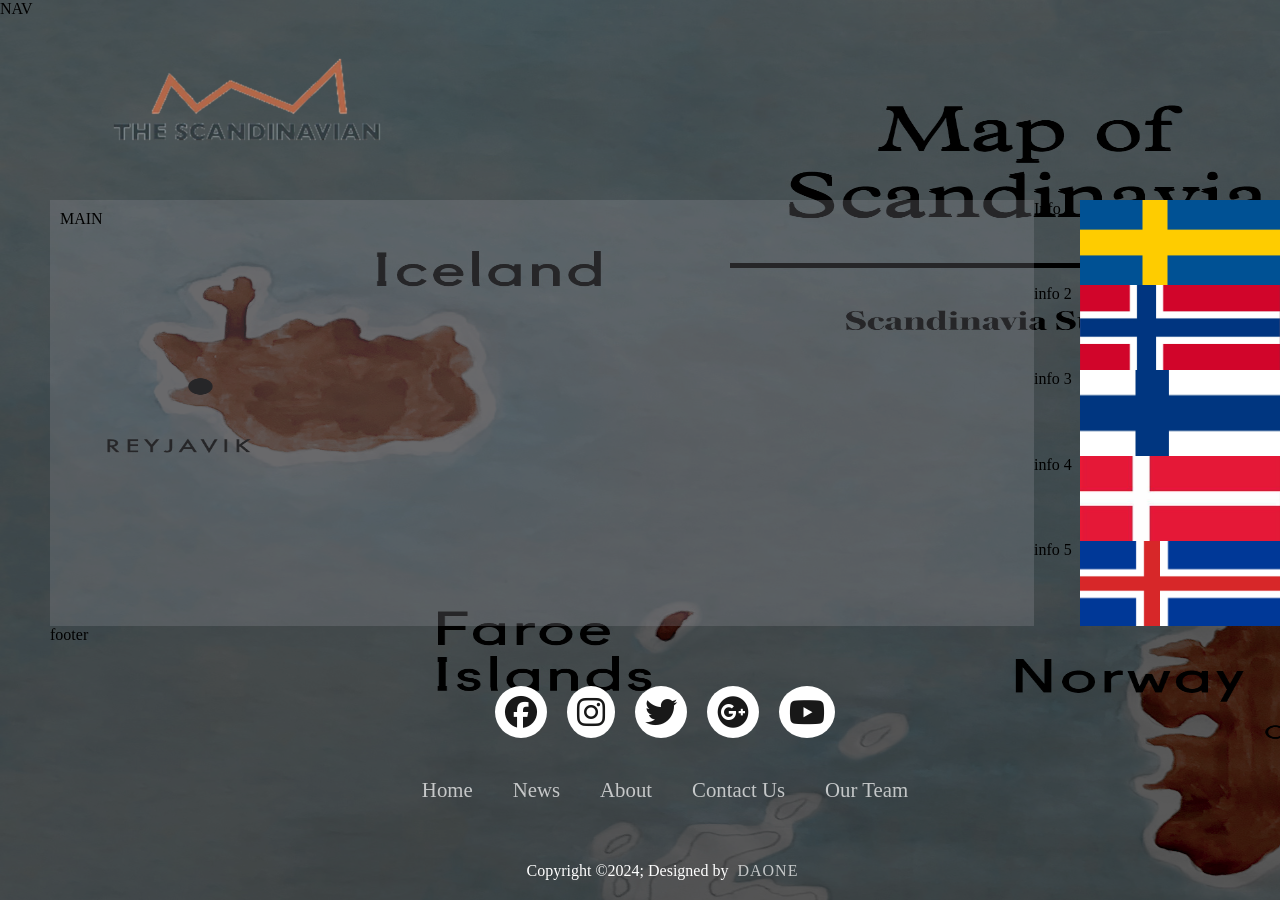
<file: index.html>
<!DOCTYPE html>
<html lang="en">
<head>
    <meta charset="UTF-8">
    <meta name="viewport" content="width= , initial-scale=1.0">
    <title>The scandinavia</title>
    <link rel="stylesheet" href="index.css">
    <link rel="stylesheet" href="https://cdnjs.cloudflare.com/ajax/libs/font-awesome/6.6.0/css/all.min.css" integrity="sha512-Kc323vGBEqzTmouAECnVceyQqyqdsSiqLQISBL29aUW4U/M7pSPA/gEUZQqv1cwx4OnYxTxve5UMg5GT6L4JJg==" crossorigin="anonymous" referrerpolicy="no-referrer" />
</head>
    <body>
        <div class="container">
            <header>
            </header>
            <footer>footer</footer>
            
            <nav class="navbar">NAV</nav>

            <main>MAIN</main>

            <section class="info1">Info 1</section>
            
            <section class="info2">info 2</section>

            <section class="info3">info 3</section>

            <section class="info4">info 4</section>

            <section class="info5">info 5</section>

            <footer>
                <div class="footercontainter">
                    <div class="socialicons">
                        <a href=""><i class="fa-brands fa-facebook"></i></a>
                        <a href=""><i class="fa-brands fa-instagram"></i></a>
                        <a href=""><i class="fa-brands fa-twitter"></i></a>
                        <a href=""><i class="fa-brands fa-google-plus"></i></a>
                        <a href=""><i class="fa-brands fa-youtube"></i></a>
                    </div>
                    <div class="footerNav">
                        <ul>
                            <li><a href="">Home</a></li>
                            <li><a href="">News</a></li>
                            <li><a href="">About</a></li>
                            <li><a href="">Contact Us</a></li>
                            <li><a href="">Our Team</a></li>
                        </ul>
                    </div>
                </div>
                <div class="footerBottom">
                    <p>Copyright &copy;2024; Designed by <span class="designer">Daone</span></p>
                </div>
            </footer>

        </div>
    </body>
</html>
</file>
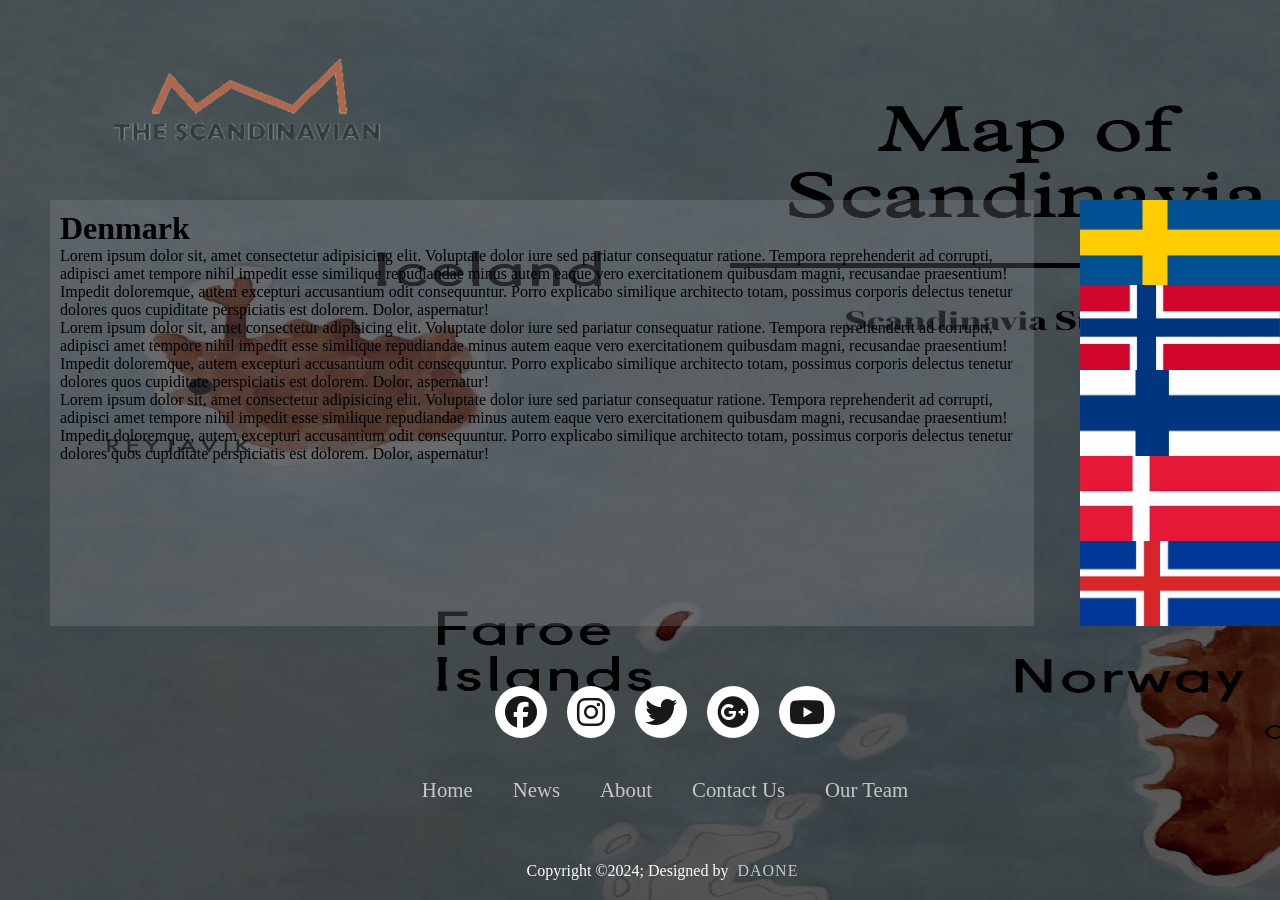
<file: denmark.html>
<!DOCTYPE html>
<html lang="se">
<head>
    <meta charset="UTF-8">
    <meta name="viewport" content="width= , initial-scale=1.0">
    <title>The scandinavia</title>
    <link rel="stylesheet" href="index.css">
    <link rel="stylesheet" href="https://cdnjs.cloudflare.com/ajax/libs/font-awesome/6.6.0/css/all.min.css" integrity="sha512-Kc323vGBEqzTmouAECnVceyQqyqdsSiqLQISBL29aUW4U/M7pSPA/gEUZQqv1cwx4OnYxTxve5UMg5GT6L4JJg==" crossorigin="anonymous" referrerpolicy="no-referrer" />
</head>
    <body>
        <div class="container">
            <header>
            </header>
            
            <nav class="navbar"></nav>

            <main>
                <h1>Denmark</h1>
                <p>Lorem ipsum dolor sit, amet consectetur adipisicing elit. Voluptate dolor iure sed pariatur consequatur ratione. Tempora reprehenderit ad corrupti, adipisci amet tempore nihil impedit esse similique repudiandae minus autem eaque vero exercitationem quibusdam magni, recusandae praesentium! Impedit doloremque, autem excepturi accusantium odit consequuntur. Porro explicabo similique architecto totam, possimus corporis delectus tenetur dolores quos cupiditate perspiciatis est dolorem. Dolor, aspernatur!</p>
                <p>Lorem ipsum dolor sit, amet consectetur adipisicing elit. Voluptate dolor iure sed pariatur consequatur ratione. Tempora reprehenderit ad corrupti, adipisci amet tempore nihil impedit esse similique repudiandae minus autem eaque vero exercitationem quibusdam magni, recusandae praesentium! Impedit doloremque, autem excepturi accusantium odit consequuntur. Porro explicabo similique architecto totam, possimus corporis delectus tenetur dolores quos cupiditate perspiciatis est dolorem. Dolor, aspernatur!</p>
                <p>Lorem ipsum dolor sit, amet consectetur adipisicing elit. Voluptate dolor iure sed pariatur consequatur ratione. Tempora reprehenderit ad corrupti, adipisci amet tempore nihil impedit esse similique repudiandae minus autem eaque vero exercitationem quibusdam magni, recusandae praesentium! Impedit doloremque, autem excepturi accusantium odit consequuntur. Porro explicabo similique architecto totam, possimus corporis delectus tenetur dolores quos cupiditate perspiciatis est dolorem. Dolor, aspernatur!</p>
            </main>

            <section class="info1"><a href="sweden.html"><div class="box"></div></a></section>
            
            <section class="info2"><a href="norway.html"><div class="box"></div></a></section>

            <section class="info3"><a href="finland.html"><div class="box"></div></a></section>

            <section class="info4"><a href="denmark.html"><div class="box"></div></a></section>

            <section class="info5"><a href="iceland.html"><div class="box"></div></a></section>

            <footer>
                <div class="footercontainter">
                    <div class="socialicons">
                        <a href=""><i class="fa-brands fa-facebook"></i></a>
                        <a href=""><i class="fa-brands fa-instagram"></i></a>
                        <a href=""><i class="fa-brands fa-twitter"></i></a>
                        <a href=""><i class="fa-brands fa-google-plus"></i></a>
                        <a href=""><i class="fa-brands fa-youtube"></i></a>
                    </div>
                    <div class="footerNav">
                        <ul>
                            <li><a href="home.html">Home</a></li>
                            <li><a href="">News</a></li>
                            <li><a href="">About</a></li>
                            <li><a href="">Contact Us</a></li>
                            <li><a href="">Our Team</a></li>
                        </ul>
                    </div>
                </div>
                <div class="footerBottom">
                    <p>Copyright &copy;2024; Designed by <span class="designer">Daone</span></p>
                </div>
            </footer>

        </div>

    </body>
</html>
</file>
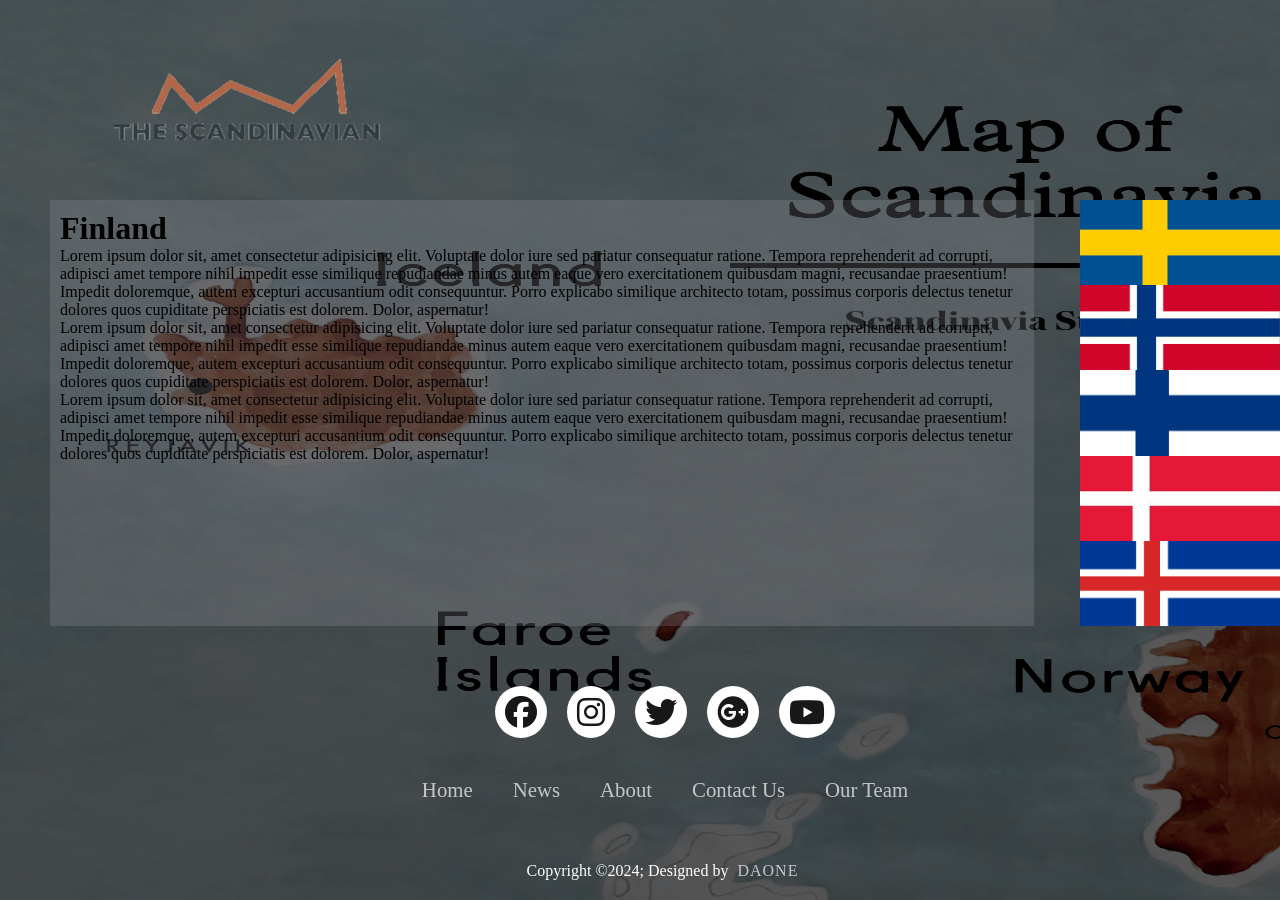
<file: finland.html>
<!DOCTYPE html>
<html lang="se">
<head>
    <meta charset="UTF-8">
    <meta name="viewport" content="width= , initial-scale=1.0">
    <title>The scandinavia</title>
    <link rel="stylesheet" href="index.css">
    <link rel="stylesheet" href="https://cdnjs.cloudflare.com/ajax/libs/font-awesome/6.6.0/css/all.min.css" integrity="sha512-Kc323vGBEqzTmouAECnVceyQqyqdsSiqLQISBL29aUW4U/M7pSPA/gEUZQqv1cwx4OnYxTxve5UMg5GT6L4JJg==" crossorigin="anonymous" referrerpolicy="no-referrer" />
</head>
    <body>
        <div class="container">
            <header>
            </header>
            
            <nav class="navbar"></nav>

            <main>
                <h1>Finland</h1>
                <p>Lorem ipsum dolor sit, amet consectetur adipisicing elit. Voluptate dolor iure sed pariatur consequatur ratione. Tempora reprehenderit ad corrupti, adipisci amet tempore nihil impedit esse similique repudiandae minus autem eaque vero exercitationem quibusdam magni, recusandae praesentium! Impedit doloremque, autem excepturi accusantium odit consequuntur. Porro explicabo similique architecto totam, possimus corporis delectus tenetur dolores quos cupiditate perspiciatis est dolorem. Dolor, aspernatur!</p>
                <p>Lorem ipsum dolor sit, amet consectetur adipisicing elit. Voluptate dolor iure sed pariatur consequatur ratione. Tempora reprehenderit ad corrupti, adipisci amet tempore nihil impedit esse similique repudiandae minus autem eaque vero exercitationem quibusdam magni, recusandae praesentium! Impedit doloremque, autem excepturi accusantium odit consequuntur. Porro explicabo similique architecto totam, possimus corporis delectus tenetur dolores quos cupiditate perspiciatis est dolorem. Dolor, aspernatur!</p>
                <p>Lorem ipsum dolor sit, amet consectetur adipisicing elit. Voluptate dolor iure sed pariatur consequatur ratione. Tempora reprehenderit ad corrupti, adipisci amet tempore nihil impedit esse similique repudiandae minus autem eaque vero exercitationem quibusdam magni, recusandae praesentium! Impedit doloremque, autem excepturi accusantium odit consequuntur. Porro explicabo similique architecto totam, possimus corporis delectus tenetur dolores quos cupiditate perspiciatis est dolorem. Dolor, aspernatur!</p>
            </main>

            <section class="info1"><a href="sweden.html"><div class="box"></div></a></section>
            
            <section class="info2"><a href="norway.html"><div class="box"></div></a></section>

            <section class="info3"><a href="finland.html"><div class="box"></div></a></section>

            <section class="info4"><a href="denmark.html"><div class="box"></div></a></section>

            <section class="info5"><a href="iceland.html"><div class="box"></div></a></section>

            <footer>
                <div class="footercontainter">
                    <div class="socialicons">
                        <a href=""><i class="fa-brands fa-facebook"></i></a>
                        <a href=""><i class="fa-brands fa-instagram"></i></a>
                        <a href=""><i class="fa-brands fa-twitter"></i></a>
                        <a href=""><i class="fa-brands fa-google-plus"></i></a>
                        <a href=""><i class="fa-brands fa-youtube"></i></a>
                    </div>
                    <div class="footerNav">
                        <ul>
                            <li><a href="home.html">Home</a></li>
                            <li><a href="">News</a></li>
                            <li><a href="">About</a></li>
                            <li><a href="">Contact Us</a></li>
                            <li><a href="">Our Team</a></li>
                        </ul>
                    </div>
                </div>
                <div class="footerBottom">
                    <p>Copyright &copy;2024; Designed by <span class="designer">Daone</span></p>
                </div>
            </footer>

        </div>
    </body>
</html>
</file>
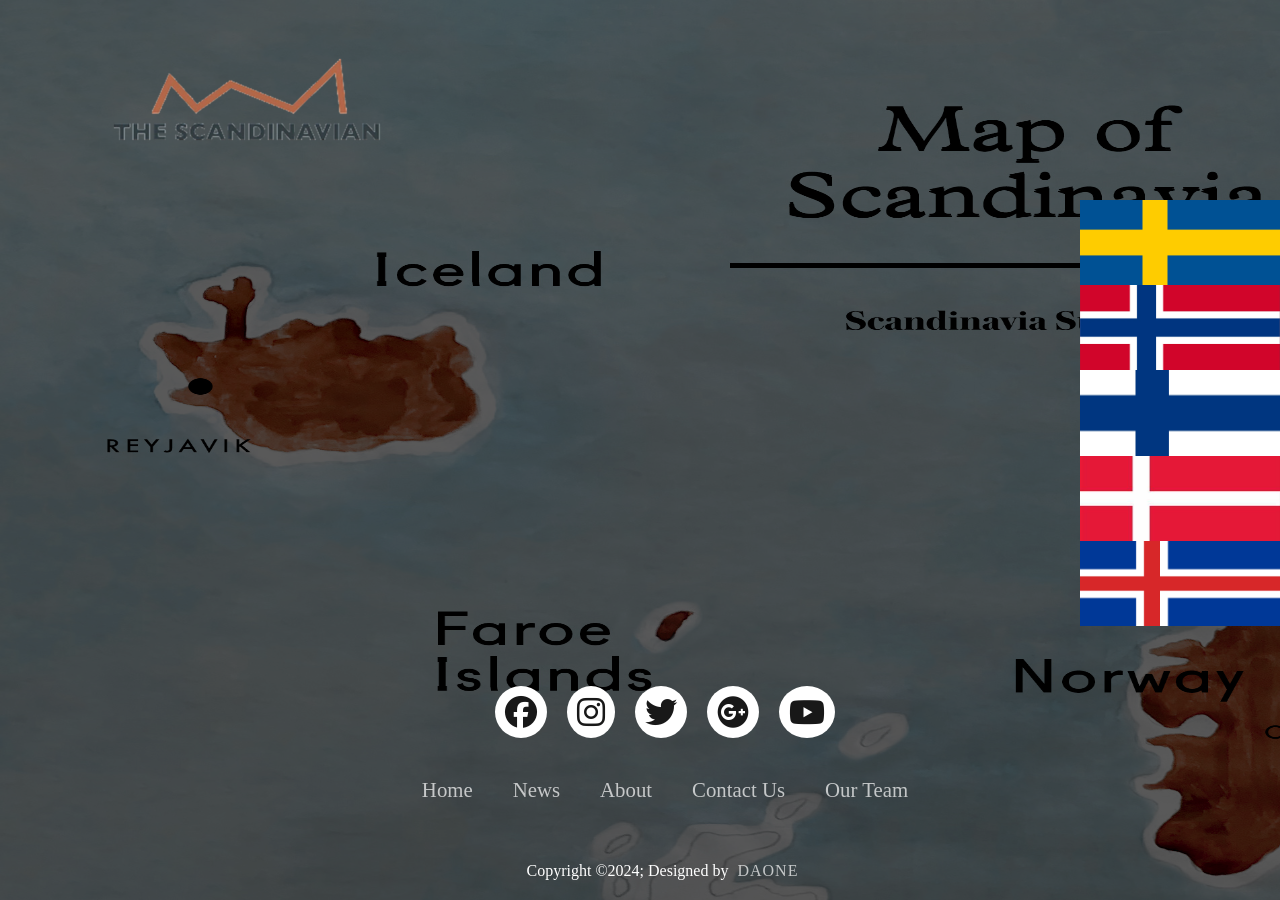
<file: home.html>
<!DOCTYPE html>
<html lang="se">
<head>
    <meta charset="UTF-8">
    <meta name="viewport" content="width= , initial-scale=1.0">
    <title>The scandinavia</title>
    <link rel="stylesheet" href="index.css">
    <link rel="stylesheet" href="https://cdnjs.cloudflare.com/ajax/libs/font-awesome/6.6.0/css/all.min.css" integrity="sha512-Kc323vGBEqzTmouAECnVceyQqyqdsSiqLQISBL29aUW4U/M7pSPA/gEUZQqv1cwx4OnYxTxve5UMg5GT6L4JJg==" crossorigin="anonymous" referrerpolicy="no-referrer" />
</head>
    <body>
        <div class="container">
            <header>
            </header>
            
            <nav class="navbar"></nav>

            <main class="home"></main>

            <section class="info1"><a href="sweden.html"><div class="box"></div></a></section>
            
            <section class="info2"><a href="norway.html"><div class="box"></div></a></section>

            <section class="info3"><a href="finland.html"><div class="box"></div></a></section>

            <section class="info4"><a href="denmark.html"><div class="box"></div></a></section>

            <section class="info5"><a href="iceland.html"><div class="box"></div></a></section>

            <footer>
                <div class="footercontainter">
                    <div class="socialicons">
                        <a href=""><i class="fa-brands fa-facebook"></i></a>
                        <a href=""><i class="fa-brands fa-instagram"></i></a>
                        <a href=""><i class="fa-brands fa-twitter"></i></a>
                        <a href=""><i class="fa-brands fa-google-plus"></i></a>
                        <a href=""><i class="fa-brands fa-youtube"></i></a>
                    </div>
                    <div class="footerNav">
                        <ul>
                            <li><a href="home.html">Home</a></li>
                            <li><a href="">News</a></li>
                            <li><a href="">About</a></li>
                            <li><a href="">Contact Us</a></li>
                            <li><a href="">Our Team</a></li>
                        </ul>
                    </div>
                </div>
                <div class="footerBottom">
                    <p>Copyright &copy;2024; Designed by <span class="designer">Daone</span></p>
                </div>
            </footer>

        </div>
    </body>
</html>
</file>
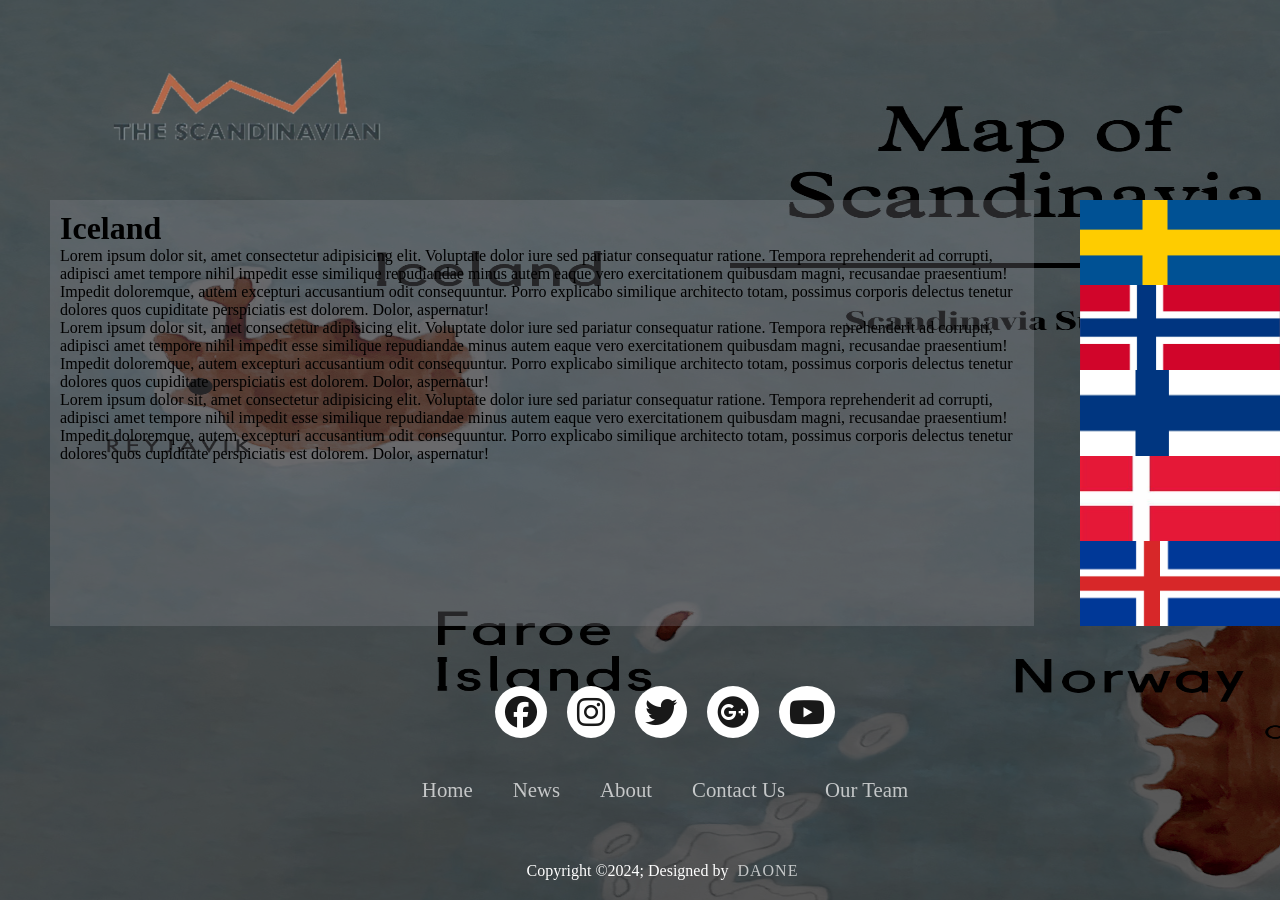
<file: Iceland.html>
<!DOCTYPE html>
<html lang="se">
<head>
    <meta charset="UTF-8">
    <meta name="viewport" content="width= , initial-scale=1.0">
    <title>The scandinavia</title>
    <link rel="stylesheet" href="index.css">
    <link rel="stylesheet" href="https://cdnjs.cloudflare.com/ajax/libs/font-awesome/6.6.0/css/all.min.css" integrity="sha512-Kc323vGBEqzTmouAECnVceyQqyqdsSiqLQISBL29aUW4U/M7pSPA/gEUZQqv1cwx4OnYxTxve5UMg5GT6L4JJg==" crossorigin="anonymous" referrerpolicy="no-referrer" />
</head>
    <body>
        <div class="container">
            <header>
            </header>
            
            <nav class="navbar"></nav>

            <main>
                <h1>Iceland</h1>
                <p>Lorem ipsum dolor sit, amet consectetur adipisicing elit. Voluptate dolor iure sed pariatur consequatur ratione. Tempora reprehenderit ad corrupti, adipisci amet tempore nihil impedit esse similique repudiandae minus autem eaque vero exercitationem quibusdam magni, recusandae praesentium! Impedit doloremque, autem excepturi accusantium odit consequuntur. Porro explicabo similique architecto totam, possimus corporis delectus tenetur dolores quos cupiditate perspiciatis est dolorem. Dolor, aspernatur!</p>
                <p>Lorem ipsum dolor sit, amet consectetur adipisicing elit. Voluptate dolor iure sed pariatur consequatur ratione. Tempora reprehenderit ad corrupti, adipisci amet tempore nihil impedit esse similique repudiandae minus autem eaque vero exercitationem quibusdam magni, recusandae praesentium! Impedit doloremque, autem excepturi accusantium odit consequuntur. Porro explicabo similique architecto totam, possimus corporis delectus tenetur dolores quos cupiditate perspiciatis est dolorem. Dolor, aspernatur!</p>
                <p>Lorem ipsum dolor sit, amet consectetur adipisicing elit. Voluptate dolor iure sed pariatur consequatur ratione. Tempora reprehenderit ad corrupti, adipisci amet tempore nihil impedit esse similique repudiandae minus autem eaque vero exercitationem quibusdam magni, recusandae praesentium! Impedit doloremque, autem excepturi accusantium odit consequuntur. Porro explicabo similique architecto totam, possimus corporis delectus tenetur dolores quos cupiditate perspiciatis est dolorem. Dolor, aspernatur!</p>
            </main>

            <section class="info1"><a href="sweden.html"><div class="box"></div></a></section>
            
            <section class="info2"><a href="norway.html"><div class="box"></div></a></section>

            <section class="info3"><a href="finland.html"><div class="box"></div></a></section>

            <section class="info4"><a href="denmark.html"><div class="box"></div></a></section>

            <section class="info5"><a href="iceland.html"><div class="box"></div></a></section>

            <footer>
                <div class="footercontainter">
                    <div class="socialicons">
                        <a href=""><i class="fa-brands fa-facebook"></i></a>
                        <a href=""><i class="fa-brands fa-instagram"></i></a>
                        <a href=""><i class="fa-brands fa-twitter"></i></a>
                        <a href=""><i class="fa-brands fa-google-plus"></i></a>
                        <a href=""><i class="fa-brands fa-youtube"></i></a>
                    </div>
                    <div class="footerNav">
                        <ul>
                            <li><a href="home.html">Home</a></li>
                            <li><a href="">News</a></li>
                            <li><a href="">About</a></li>
                            <li><a href="">Contact Us</a></li>
                            <li><a href="">Our Team</a></li>
                        </ul>
                    </div>
                </div>
                <div class="footerBottom">
                    <p>Copyright &copy;2024; Designed by <span class="designer">Daone</span></p>
                </div>
            </footer>

        </div>
    </body>
</html>
</file>
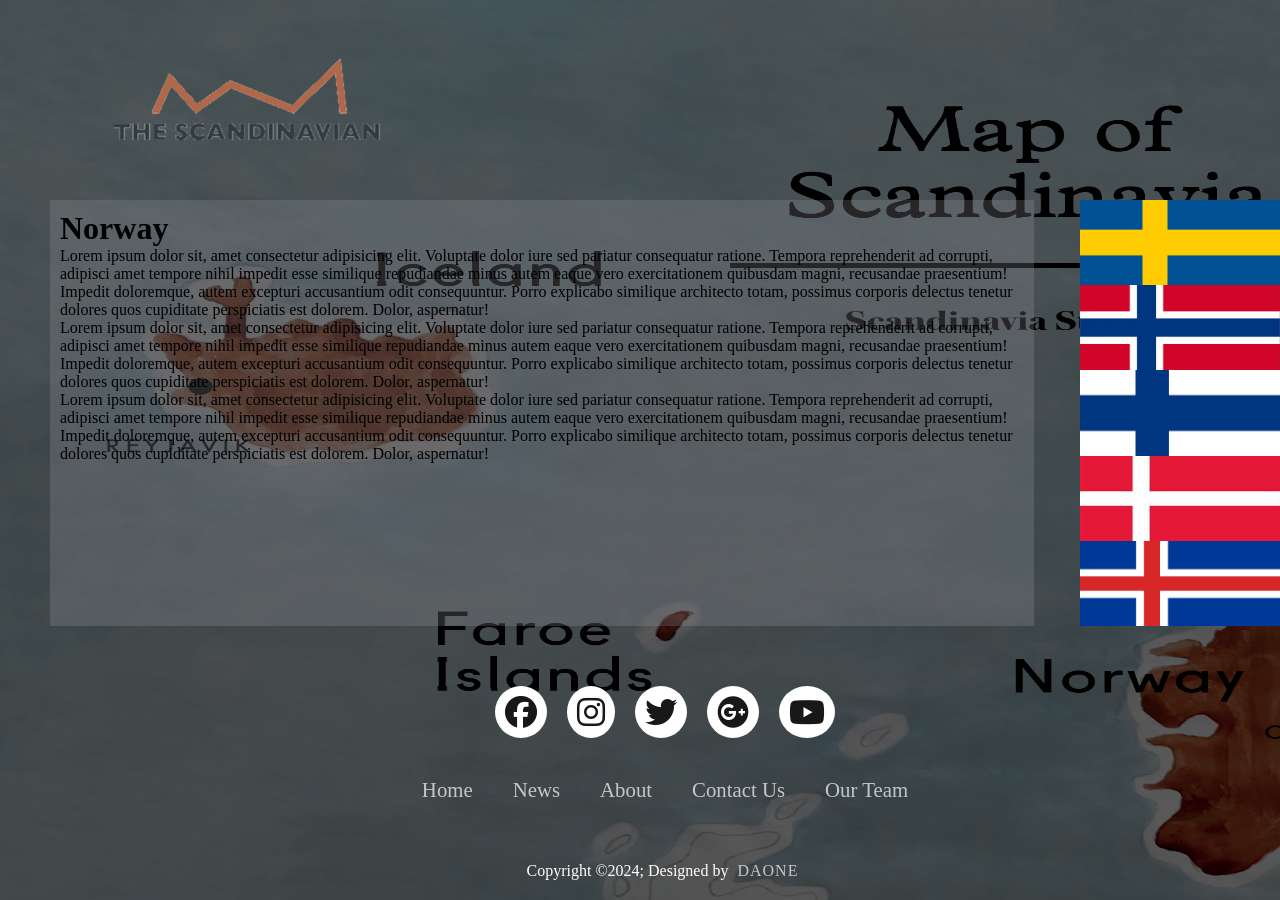
<file: norway.html>
<!DOCTYPE html>
<html lang="se">
<head>
    <meta charset="UTF-8">
    <meta name="viewport" content="width= , initial-scale=1.0">
    <title>The scandinavia</title>
    <link rel="stylesheet" href="index.css">
    <link rel="stylesheet" href="https://cdnjs.cloudflare.com/ajax/libs/font-awesome/6.6.0/css/all.min.css" integrity="sha512-Kc323vGBEqzTmouAECnVceyQqyqdsSiqLQISBL29aUW4U/M7pSPA/gEUZQqv1cwx4OnYxTxve5UMg5GT6L4JJg==" crossorigin="anonymous" referrerpolicy="no-referrer" />
</head>
    <body>
        <div class="container">
            <header>
            </header>
            
            <nav class="navbar"></nav>

            <main>
                <h1>Norway</h1>
                <p>Lorem ipsum dolor sit, amet consectetur adipisicing elit. Voluptate dolor iure sed pariatur consequatur ratione. Tempora reprehenderit ad corrupti, adipisci amet tempore nihil impedit esse similique repudiandae minus autem eaque vero exercitationem quibusdam magni, recusandae praesentium! Impedit doloremque, autem excepturi accusantium odit consequuntur. Porro explicabo similique architecto totam, possimus corporis delectus tenetur dolores quos cupiditate perspiciatis est dolorem. Dolor, aspernatur!</p>
                <p>Lorem ipsum dolor sit, amet consectetur adipisicing elit. Voluptate dolor iure sed pariatur consequatur ratione. Tempora reprehenderit ad corrupti, adipisci amet tempore nihil impedit esse similique repudiandae minus autem eaque vero exercitationem quibusdam magni, recusandae praesentium! Impedit doloremque, autem excepturi accusantium odit consequuntur. Porro explicabo similique architecto totam, possimus corporis delectus tenetur dolores quos cupiditate perspiciatis est dolorem. Dolor, aspernatur!</p>
                <p>Lorem ipsum dolor sit, amet consectetur adipisicing elit. Voluptate dolor iure sed pariatur consequatur ratione. Tempora reprehenderit ad corrupti, adipisci amet tempore nihil impedit esse similique repudiandae minus autem eaque vero exercitationem quibusdam magni, recusandae praesentium! Impedit doloremque, autem excepturi accusantium odit consequuntur. Porro explicabo similique architecto totam, possimus corporis delectus tenetur dolores quos cupiditate perspiciatis est dolorem. Dolor, aspernatur!</p>
            </main>

            <section class="info1"><a href="sweden.html"><div class="box"></div></a></section>
            
            <section class="info2"><a href="norway.html"><div class="box"></div></a></section>

            <section class="info3"><a href="finland.html"><div class="box"></div></a></section>

            <section class="info4"><a href="denmark.html"><div class="box"></div></a></section>

            <section class="info5"><a href="iceland.html"><div class="box"></div></a></section>

            <footer>
                <div class="footercontainter">
                    <div class="socialicons">
                        <a href=""><i class="fa-brands fa-facebook"></i></a>
                        <a href=""><i class="fa-brands fa-instagram"></i></a>
                        <a href=""><i class="fa-brands fa-twitter"></i></a>
                        <a href=""><i class="fa-brands fa-google-plus"></i></a>
                        <a href=""><i class="fa-brands fa-youtube"></i></a>
                    </div>
                    <div class="footerNav">
                        <ul>
                            <li><a href="home.html">Home</a></li>
                            <li><a href="">News</a></li>
                            <li><a href="">About</a></li>
                            <li><a href="">Contact Us</a></li>
                            <li><a href="">Our Team</a></li>
                        </ul>
                    </div>
                </div>
                <div class="footerBottom">
                    <p>Copyright &copy;2024; Designed by <span class="designer">Daone</span></p>
                </div>
            </footer>

        </div>

    </body>
</html>
</file>
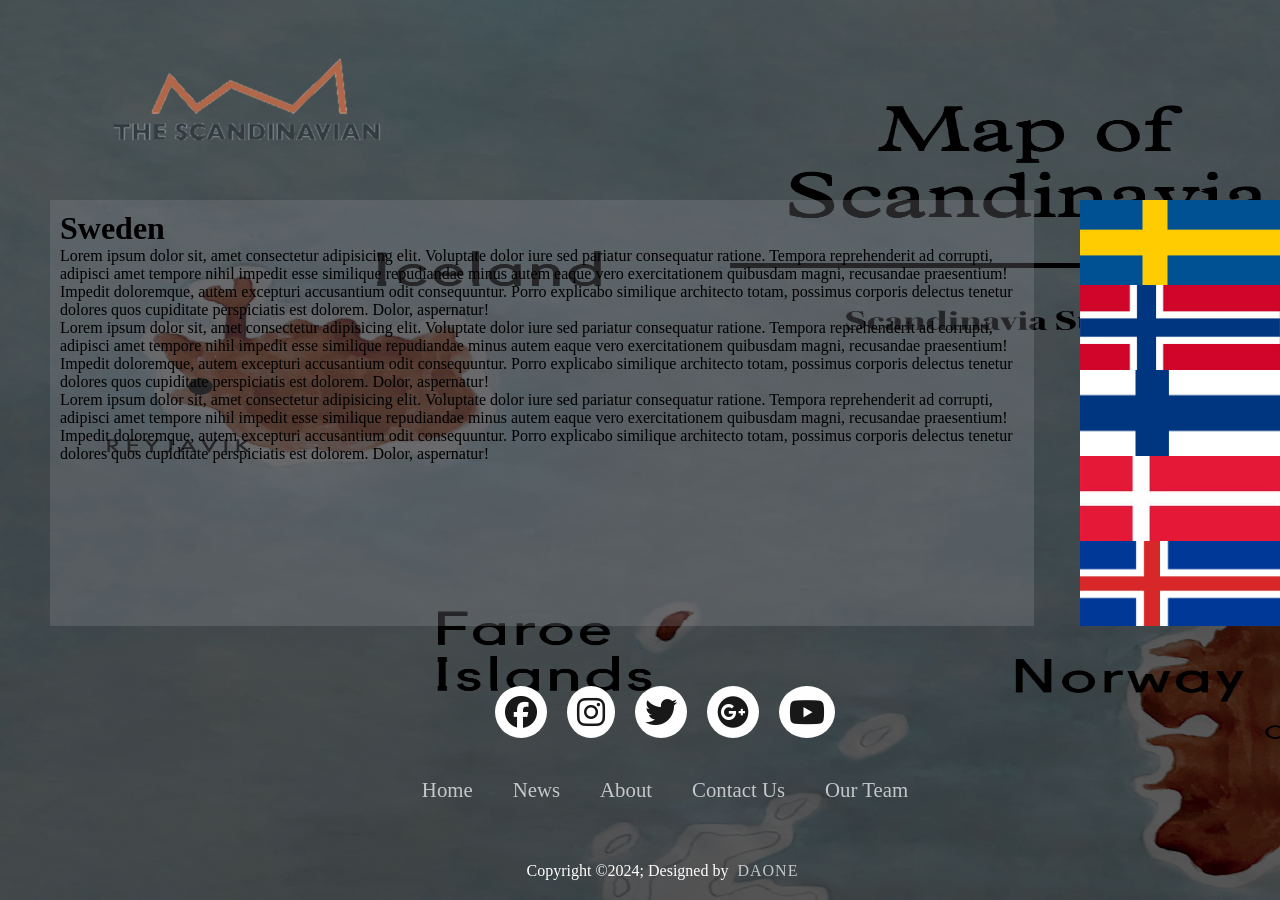
<file: sweden.html>
<!DOCTYPE html>
<html lang="se">
<head>
    <meta charset="UTF-8">
    <meta name="viewport" content="width= , initial-scale=1.0">
    <title>The scandinavia</title>
    <link rel="stylesheet" href="index.css">
    <link rel="stylesheet" href="https://cdnjs.cloudflare.com/ajax/libs/font-awesome/6.6.0/css/all.min.css" integrity="sha512-Kc323vGBEqzTmouAECnVceyQqyqdsSiqLQISBL29aUW4U/M7pSPA/gEUZQqv1cwx4OnYxTxve5UMg5GT6L4JJg==" crossorigin="anonymous" referrerpolicy="no-referrer" />
</head>
    <body>
        <div class="container">
            <header>
            </header>
            
            <nav class="navbar"></nav>

            <main>
                <h1>Sweden</h1>
                <p>Lorem ipsum dolor sit, amet consectetur adipisicing elit. Voluptate dolor iure sed pariatur consequatur ratione. Tempora reprehenderit ad corrupti, adipisci amet tempore nihil impedit esse similique repudiandae minus autem eaque vero exercitationem quibusdam magni, recusandae praesentium! Impedit doloremque, autem excepturi accusantium odit consequuntur. Porro explicabo similique architecto totam, possimus corporis delectus tenetur dolores quos cupiditate perspiciatis est dolorem. Dolor, aspernatur!</p>
                <p>Lorem ipsum dolor sit, amet consectetur adipisicing elit. Voluptate dolor iure sed pariatur consequatur ratione. Tempora reprehenderit ad corrupti, adipisci amet tempore nihil impedit esse similique repudiandae minus autem eaque vero exercitationem quibusdam magni, recusandae praesentium! Impedit doloremque, autem excepturi accusantium odit consequuntur. Porro explicabo similique architecto totam, possimus corporis delectus tenetur dolores quos cupiditate perspiciatis est dolorem. Dolor, aspernatur!</p>
                <p>Lorem ipsum dolor sit, amet consectetur adipisicing elit. Voluptate dolor iure sed pariatur consequatur ratione. Tempora reprehenderit ad corrupti, adipisci amet tempore nihil impedit esse similique repudiandae minus autem eaque vero exercitationem quibusdam magni, recusandae praesentium! Impedit doloremque, autem excepturi accusantium odit consequuntur. Porro explicabo similique architecto totam, possimus corporis delectus tenetur dolores quos cupiditate perspiciatis est dolorem. Dolor, aspernatur!</p>
            </main>

            <section class="info1"><a href="sweden.html"><div class="box"></div></a></section>
            
            <section class="info2"><a href="norway.html"><div class="box"></div></a></section>

            <section class="info3"><a href="finland.html"><div class="box"></div></a></section>

            <section class="info4"><a href="denmark.html"><div class="box"></div></a></section>

            <section class="info5"><a href="iceland.html"><div class="box"></div></a></section>

            <footer>
                <div class="footercontainter">
                    <div class="socialicons">
                        <a href=""><i class="fa-brands fa-facebook"></i></a>
                        <a href=""><i class="fa-brands fa-instagram"></i></a>
                        <a href=""><i class="fa-brands fa-twitter"></i></a>
                        <a href=""><i class="fa-brands fa-google-plus"></i></a>
                        <a href=""><i class="fa-brands fa-youtube"></i></a>
                    </div>
                    <div class="footerNav">
                        <ul>
                            <li><a href="home.html">Home</a></li>
                            <li><a href="">News</a></li>
                            <li><a href="">About</a></li>
                            <li><a href="">Contact Us</a></li>
                            <li><a href="">Our Team</a></li>
                        </ul>
                    </div>
                </div>
                <div class="footerBottom">
                    <p>Copyright &copy;2024; Designed by <span class="designer">Daone</span></p>
                </div>
            </footer>

        </div>
    </body>
</html>
</file>
<file: index.css>
*{
    margin: 0;
    padding: 0;
    box-sizing: border-box;
}
footer{
   
}
.footercontainter{
    width: 100%;
    padding: 50px 30px 10px;
}
.socialicons{
    display: flex;
    justify-content: center;
}
.socialicons a{
    text-decoration: none;
    padding: 10px;
    background-color: white;
    margin: 10px;
    border-radius: 50%;
}
.socialicons a i{
    font-size: 2em;
    color: black;
    opacity: 0.9;
}

/* Hover Effects on Social Media Icons */
.socialicons a:hover{
    background-color: #111;
    transition: 0.5s;
}

.socialicons a:hover i{
    color: white;
    transition: 0.5s;
}

.footerNav{
    margin: 30px 0;
}

.footerNav ul{
    display: flex;
    justify-content: center;
    list-style-type: none;
}

.footerNav ul li a{
    color: white;
    margin: 20px;
    text-decoration: none;
    font-size: 1.3em;
    opacity: 0.7;
    transition: 0.5s;
}

.footerNav ul li a:hover{
    opacity: 1;
}
.footerBottom{

    padding: 20px;
    text-align: center;
}
.footerBottom p{
    color: white;
}
.designer{
    opacity: 0.7;
    text-transform: uppercase;
    letter-spacing: 1px;
    font-weight: 400;
    margin: 0px 5px;
}

@media (max-width 700px){
    .footerNav ul{
        flex-direction: column;
    }
    .footerNav ul li{
        width: 100%;
        text-align: center;
        margin: 10px;
    }
}
    
.container{
    height: 100vh;
    background:rgba(0,0,0,0.65) url(bilder/mapof.jpg);
    background-size: cover;
    background-repeat: no-repeat;
    display: grid;
    background-blend-mode: darken;
    background-size: 2390px 1250px;

    grid-template-columns:50px 4fr 1fr;
    grid-template-rows: 1fr 1fr 1fr 1fr 1fr 1fr ;

    grid-template-areas: 
    ". header header"
    ". main info1"
    ". main info2"
    ". main info3"
    ". main info4"
    ". main info5"
    ". footer footer";
}

header{
    grid-area: header;
    background-image: url(bilder/logo.jpg);
    background-repeat: no-repeat;
    padding: 100px;
    background-position: 5%;
}


main{
    padding: 10px;
    background-color: rgba(155, 158, 163, 0.243);
    grid-area: main;
}

footer{
    grid-area: footer;
}

.info1{
    background-image: url(bilder/sweden.png);
    background-size: 200px 130px;
    background-repeat: no-repeat;
    grid-area: info1;
    background-position: 100%;
}

.info2{
    background-image: url(bilder/Norwayflag.webp);
    background-size: 200px 130px;
    background-repeat: no-repeat;
    grid-area: info2;
    background-position: 100%;
}

.info3{
    background-image: url(bilder/finlang.jpg);
    background-size: 200px 130px;
    background-repeat: no-repeat;
    grid-area: info3;
    background-position: 100%;
}

.info4{
    background-image: url(bilder/danmarl.jpg);
    background-size: 200px 130px;
    background-repeat: no-repeat;
    grid-area: info4;
    background-position: 100%;
}

.info5{
    background-image: url(bilder/iceland.jpg);
    background-size: 200px 130px;
    background-repeat: no-repeat;
    grid-area: info5;
    background-position: 100%;
}

.box{
    float: right;
    width: 200px;
    height: 100%;
}
.home{
    background-color: transparent;
}
</file>
